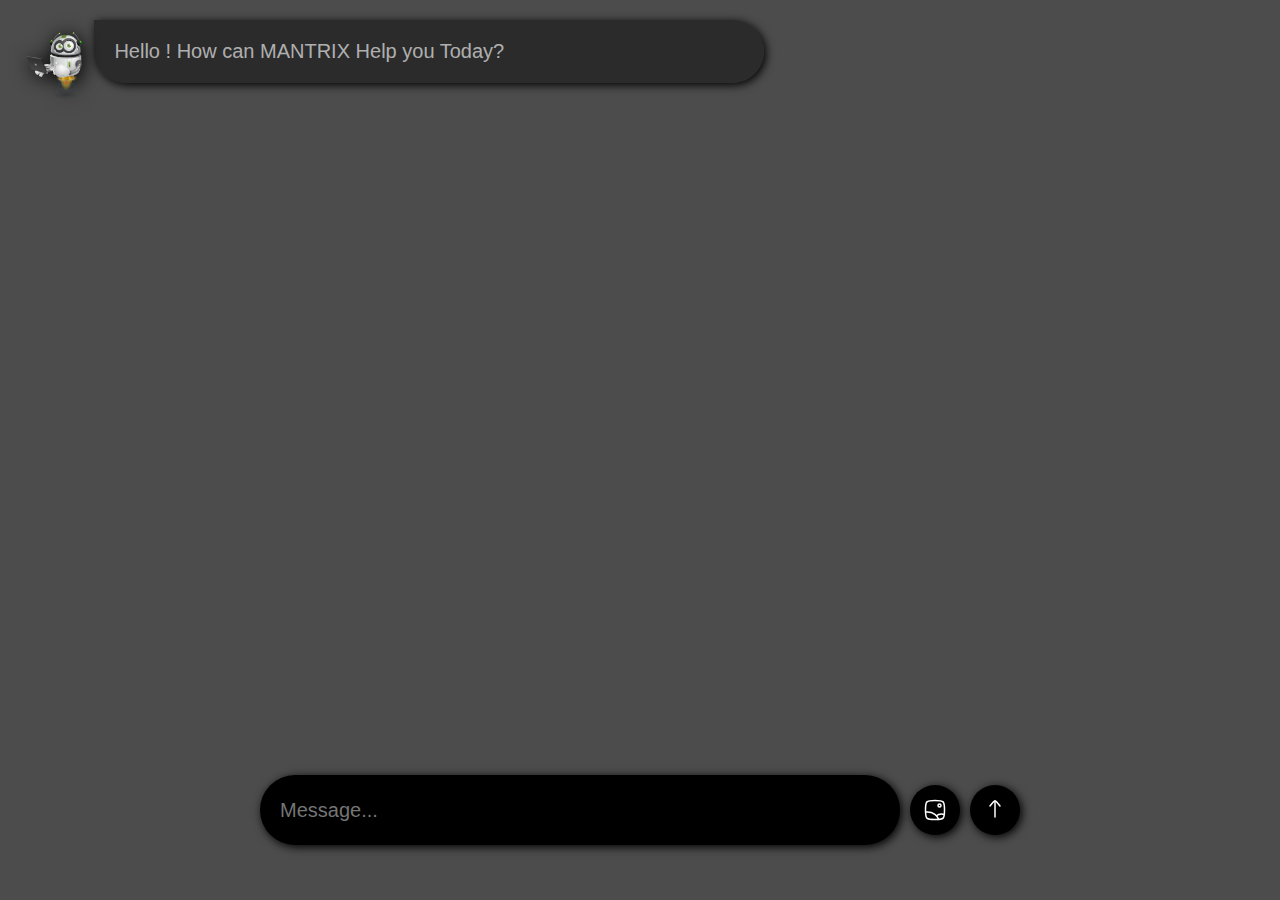
<file: index.html>
<!DOCTYPE html>
<html lang="en">
<head>
    <meta charset="UTF-8">
    <meta name="viewport" content="width=device-width, initial-scale=1.0">
    <title>MANTRIX CHATBOT</title>
    <link rel="stylesheet" href="style.css">
</head>
<body>
    
    <div class="chat-container">
     
      

      <div class="ai-chat-box">
      <img src="ai.png" alt="" id="ai-image"  width="10%">
      <div class="ai-chat-area">
        Hello ! How can MANTRIX Help you Today?
      </div>
      </div>

    </div>

    <div class="prompt-area">
       <input type="text" id="prompt" placeholder="Message...">
       <button id="image"><img src="img.svg" alt="">
      <input type="file" accept="images/*" hidden></button>
       <button id="submit"><img src="submit.svg" alt=""></button>
    </div>
    
    <script src="script.js"></script>
</body>
</html>
</file>
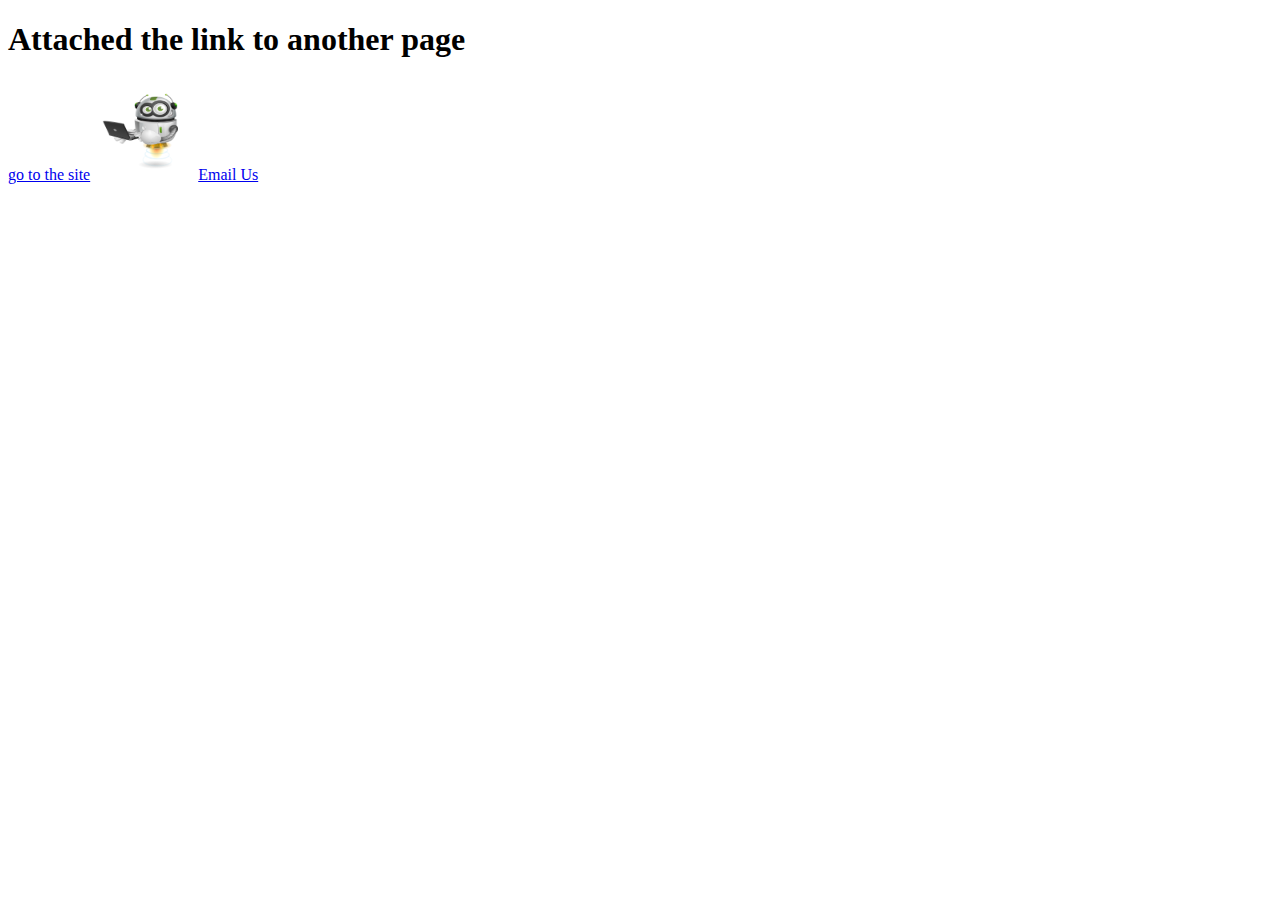
<file: index1.html>
<!DOCTYPE html>
<html lang="en">
<head>
    <meta charset="UTF-8">
    <meta name="viewport" content="width=device-width, initial-scale=1.0">
    <title>Document</title>
</head>
<body>
    <h1>Attached the link to another page</h1>
    <a href="index.html" target="_parent">go to the site</a>
    <a href="https://pixlr.com/image-generator/" target="_parent" ><img src="ai.png" height="100px" width="100px"></a>
    <a href="mailto:durgesh2002shukla@gmail.com?subject=Inquiry&body=Hello, I have a question about...">Email Us</a>

</body>
</html>
</file>
<file: style.css>
*{
    margin: 0;
    padding: 0;
    box-sizing: border-box;
    font-family: 'Gill Sans', 'Gill Sans MT', Calibri, 'Trebuchet MS', sans-serif;

}
body{
    height: 100vh;
}
.chat-container{
    width: 100%;
    height: 80%;
    background-color: rgb(76, 76, 76);
    padding: 20px;
    display: flex;
    flex-direction: column;
    gap: 20px;
    font-size: 20px;
    overflow: auto; /* it help use to scroll the page*/
}

.user-chat-box{
    width: 60%;
    position: relative;
    left: 40%;
}
.ai-chat-box{
    width: 60%;
    position: relative;
}
.user-chat-area{
    width: 90%;
    padding: 20px;
    background-color: black;
    color: rgba(255, 255, 255, 0.637);
    border-radius: 40px 0px 40px 40px;  /*left-bottom , right-top , right-bottom , left-top*/
    box-shadow: 2px 2px 10px black;
    display: flex;
    align-items: center;
    gap: 10px;
    flex-direction: column;
}
.choosingimg{
    width: 30%;
    border-radius: 50px;
}
.ai-chat-area{
    width: 90%;
    padding: 20px;
    background-color: rgba(0, 0, 0, 0.422);
    position: relative;
    left: 10%;
    color: rgba(255, 255, 255, 0.637);
    border-radius: 0px 40px 40px 40px;  /*left-top , right-top , right-bottom , left-bottom*/
    box-shadow: 2px 2px 10px black ;

}
#user-image{
    position: absolute;
    right: 0;
    filter: drop-shadow(2px 2px 10px black);
}
#ai-image{
    position: absolute;
    left: 0;
    filter: drop-shadow(2px 2px 10px black);
}
.prompt-area{
    width: 100%;
    height: 20%;
    background-color: rgb(76, 76, 76);
    display: flex;
    align-items: center;
    justify-content: center;
    gap: 10px;
}
.prompt-area input{
    width: 50%;
    height: 70px;
    background-color: black;
    outline: none;
    border: none;
    border-radius: 50px;
    padding: 20px;
    font-size: 20px;
    color: white;
    box-shadow: 2px 2px 10px black ;
}
.prompt-area button{
    width: 50px;
    height: 50px;
    background-color: black;
    border-radius: 50%;
    border: none;
    box-shadow: 2px 2px 10px black ;
    cursor: pointer;
    transition:all 0.5s ;
}
.prompt-area button:hover{
    background-color: rgba(0, 0, 0, 0.338);
}
.load{
    filter: drop-shadow(2px 2px 10px black);
}
.choose{
    width: 50px;
    height: 50px;
    border-radius: 50%;
}
#image{
  display: flex;
  align-items: center;
  justify-content: center;
}

@media (max-width:600px) {
    .user-chat-box{
        width: 80%;
        left: 20%;
    }
    .ai-chat-box{
        width: 80%;
        left: 20%;
    }
}
</file>
